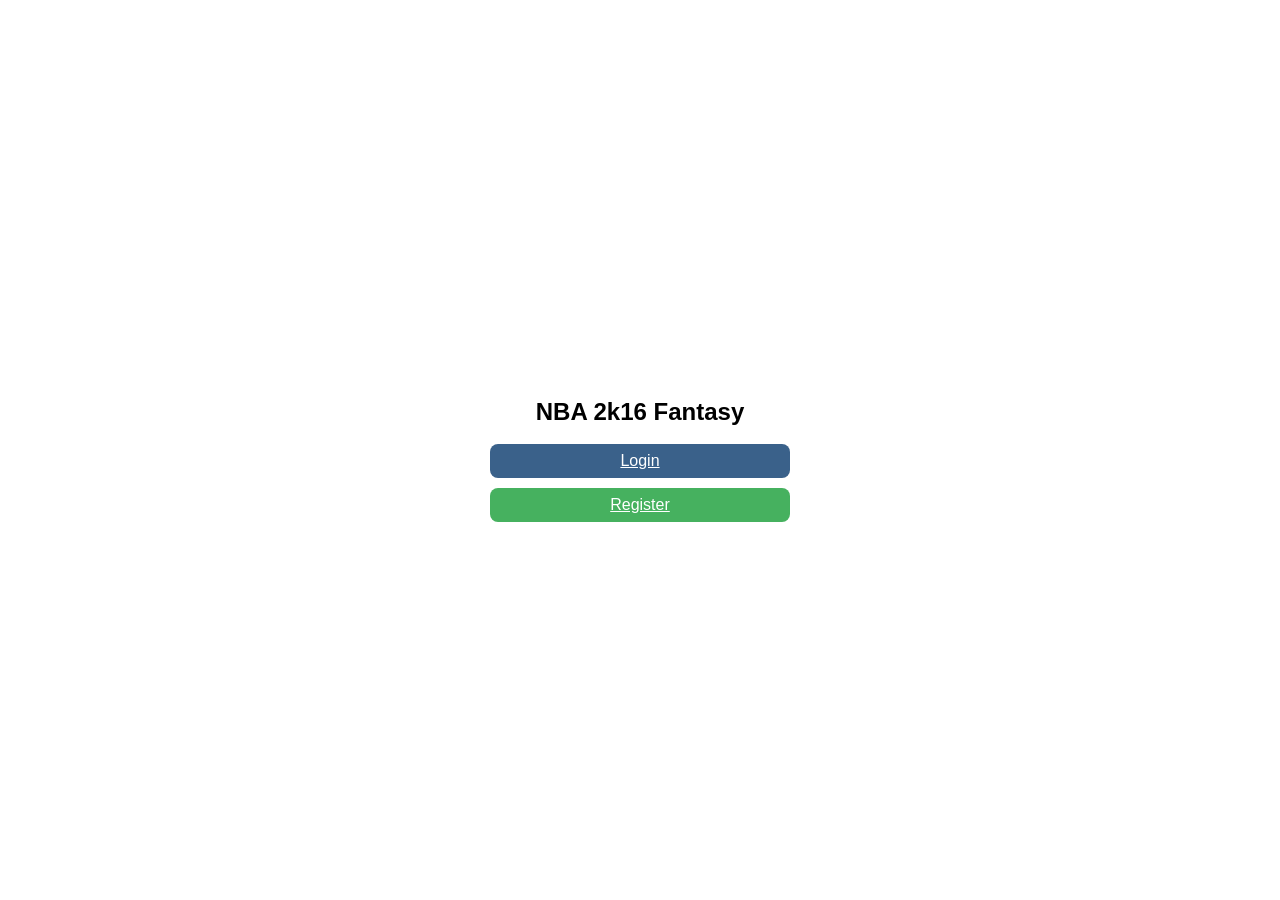
<file: index.html>
<!DOCTYPE html>
<html lang="en">
<head>
    <meta charset="UTF-8">
    <meta name="viewport" content="width=device-width, initial-scale=1.0">
    <title>NBA 2k16 Fantasy</title>
    <link rel="stylesheet" href="style.css">
</head>
<body>
    <div class="container">
        <h2>NBA 2k16 Fantasy</h2>
        <div class="btn-group">
            <a href="Login.html" class="login-btn">Login</a>
            <a href="register.html" class="register-btn">Register</a>
        </div>
    </div>
</body>
</html>
</file>
<file: style.css>
body {
    font-family: sans-serif;
    display: flex;
    align-items: center;
    justify-content: center;
    height: 100vh;
    margin: 0;
}

.container {
    background: white;
    padding: 2vh;
    border-radius: 8px;
    width: 300px;
}

h2 {
    text-align: center;
    margin-bottom: 2vh;
}

input {
    width: 100%;
    padding: 0.5rem;
    margin-bottom: .5rem;
    border-radius: 8px;
    box-sizing: border-box;
    border-width: 1px;
}

button {
    width: 100%;
    padding: 0.5rem;
    color: white;
    border: none;
    border-radius: 8px;
}

.btn-group {
    display: flex;
    flex-direction: column;
    gap: 10px;
}

.btn-group a {
    color: white;
    text-align: center;
    padding: 0.5rem;
    border-radius: 8px;
    display: block;
}

.login-btn { background-color: #3a618a; }
.login { background-color: #3a618a; }
.register-btn { background-color: #46b15f; }

.footer {
    text-align: center;
    margin-top: 1rem;
    font-size: 0.9rem;
}
</file>
